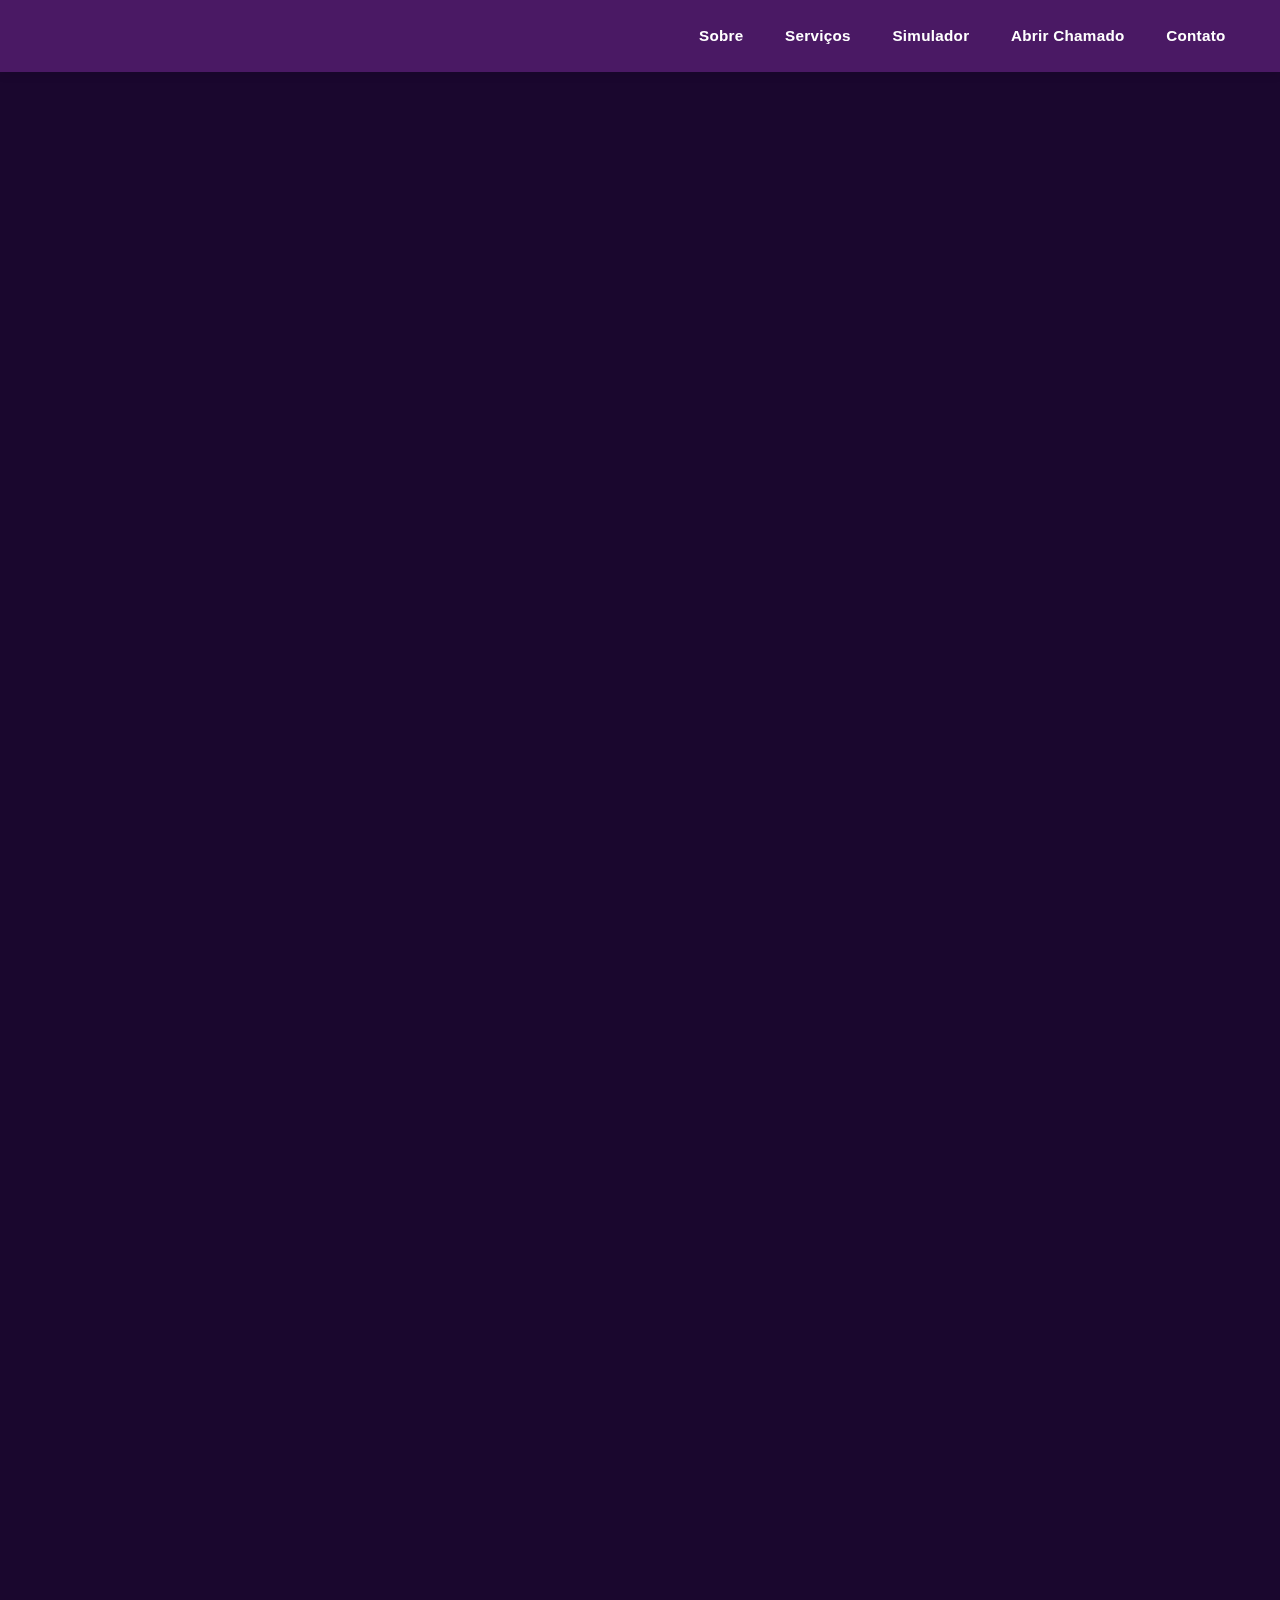
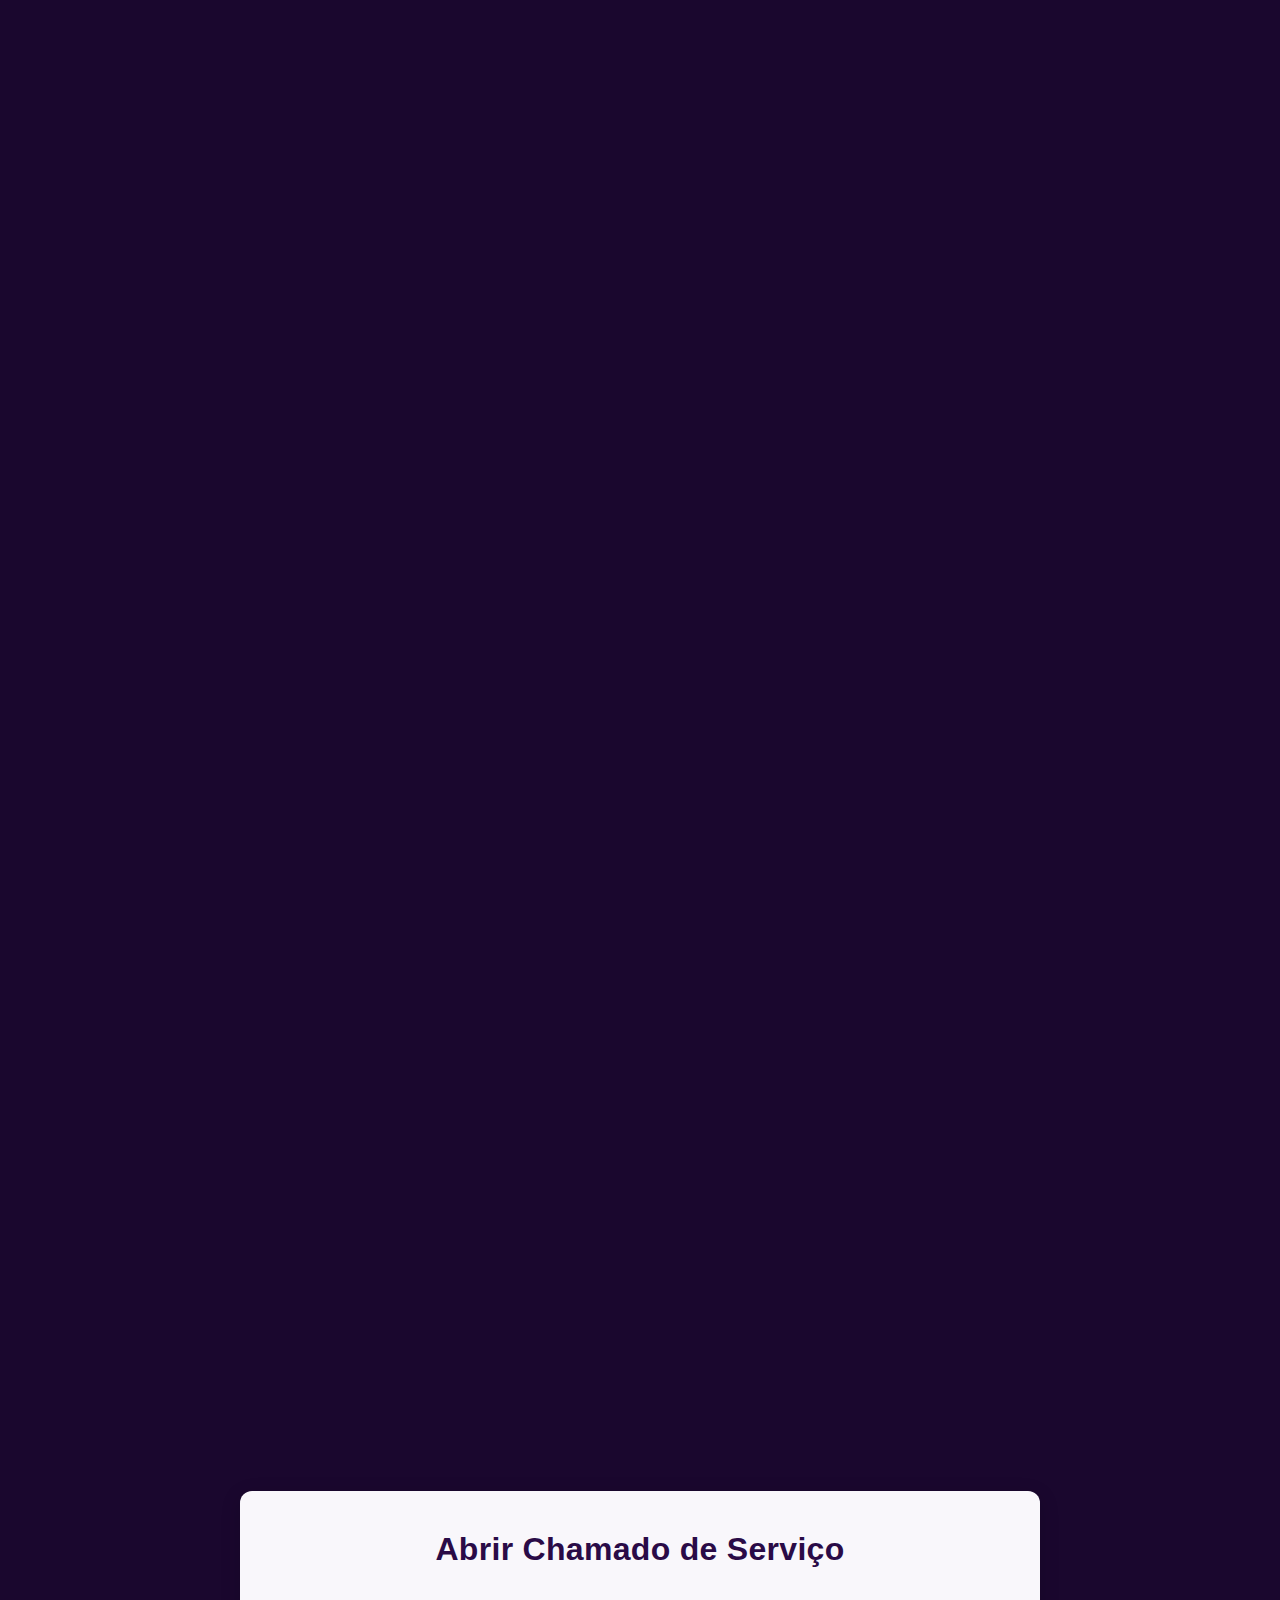
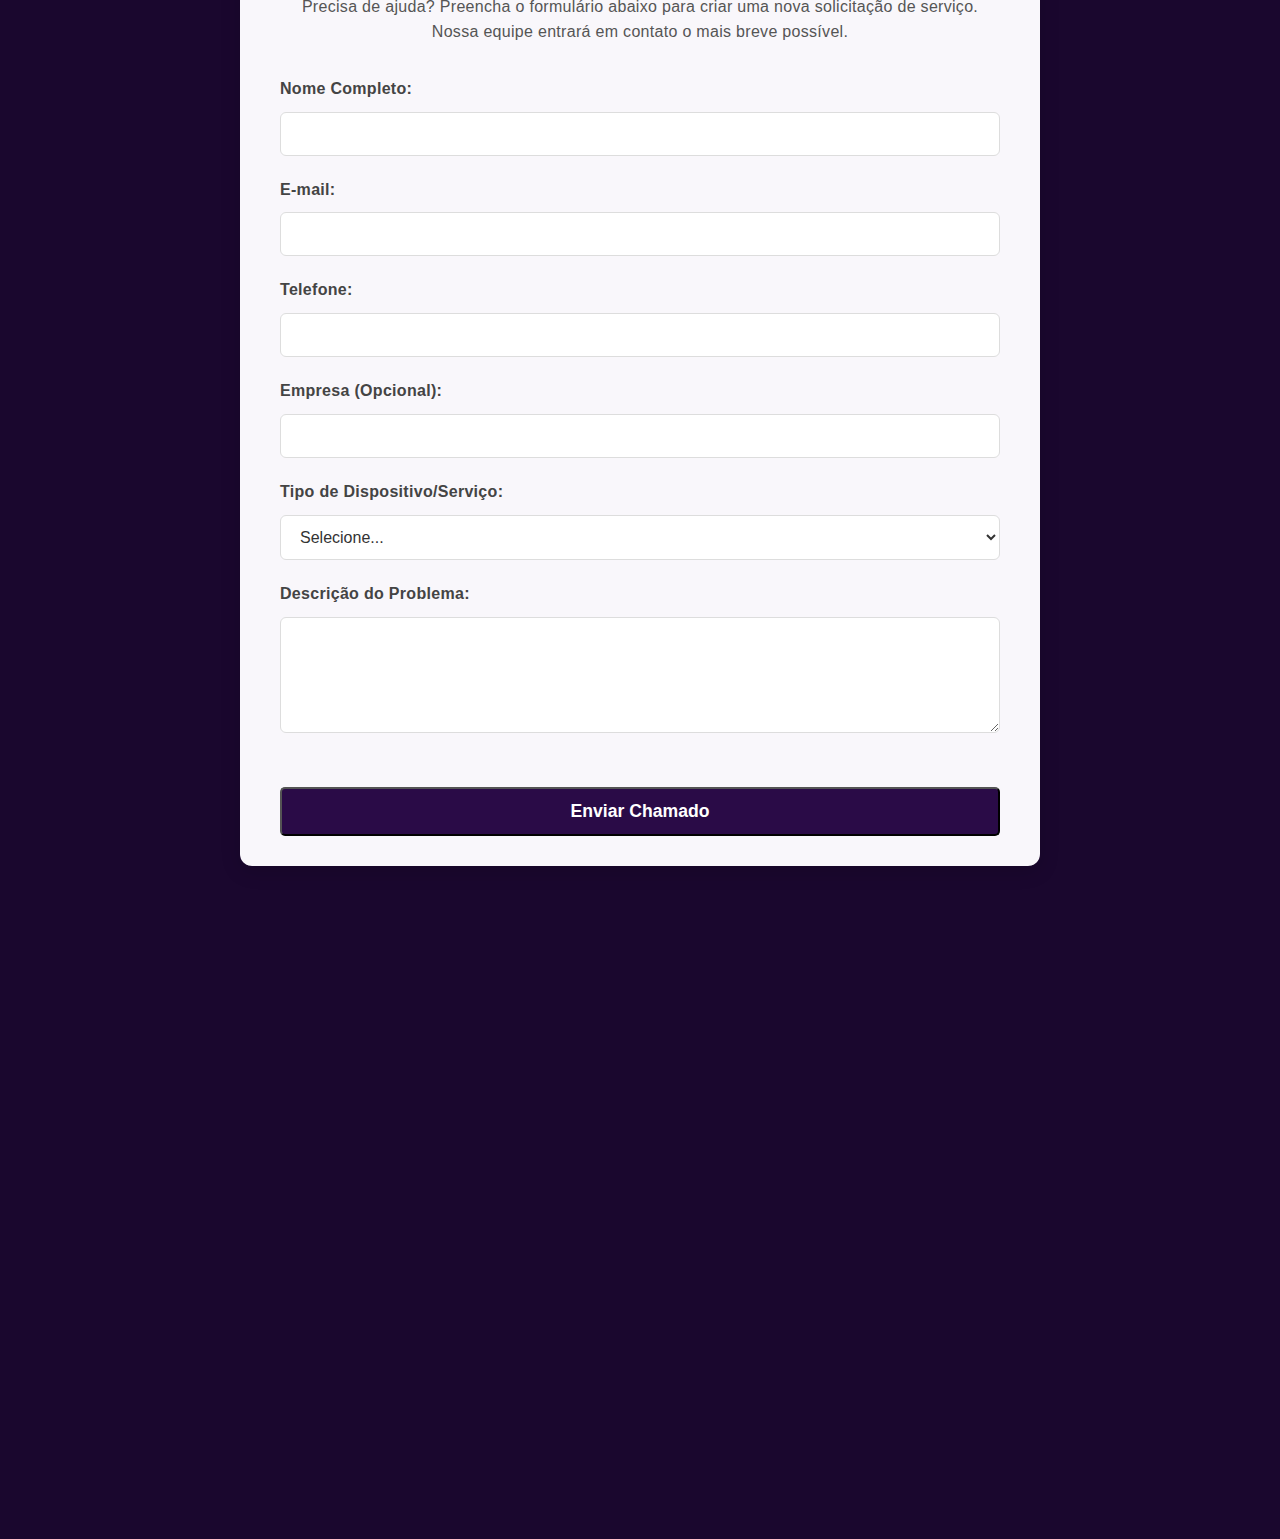
<file: index.html>
<!DOCTYPE html>
<html lang="pt-br">
<head>
  <meta charset="UTF-8">
  <meta name="viewport" content="width=device-width, initial-scale=1.0">
  <title>Support Pro</title>
  <link rel="stylesheet" href="style.css">
  <link href="https://fonts.googleapis.com/css2?family=Inter:wght@400;600;700&display=swap" rel="stylesheet">
  <link rel="icon" type="image/png" href="logo principal fundo branco.png">
  <link rel="stylesheet" href="https://cdnjs.cloudflare.com/ajax/libs/font-awesome/6.5.0/css/all.min.css">
  <script src="https://www.google.com/recaptcha/api.js" async defer></script>
</head>
<body>
<!--cabeçalho-->
<header class="navbar">
  <div class="navbar-content">
    <div class="navbar-placeholder-logo">
      <!-- Espaço reservado ou pode ser removido se a navbar precisar de reajuste de alinhamento sem logo -->
    </div>
    <button class="navbar-toggler" aria-label="Toggle navigation">
      <i class="fas fa-bars"></i>
    </button>
    <nav class="nav-menu-container">
      <ul class="nav-menu" id="navMenu">
        <li><a href="#sobre">Sobre</a></li>
        <li><a href="#servicos">Serviços</a></li>
        <li><a href="#simulador">Simulador</a></li>
        <li><a href="#abrir-chamado">Abrir Chamado</a></li>
        <li><a href="#contato">Contato</a></li>
      </ul>
    </nav>
  </div>
</header>

<!--poscabeçalho-->
<section class="hero js-scroll-trigger">
  <div class="hero-content">
    <div class="hero-main-logo-container js-hero-child-animate">
      <img src="logo principal fundo transparente.png" alt="Support Pro Logo Principal" class="hero-main-logo-img">
      <div class="hero-main-logo-text">
        <span class="hero-main-logo-support">Support</span><span class="hero-main-logo-pro">Pro</span>
      </div>
    </div>
    <div class="hero-text">
      <h1 class="js-hero-child-animate">
        Soluções de TI para o seu <span class="highlight">sucesso</span>
      </h1>
      <p class="js-hero-child-animate">
        Oferecemos serviços completos de tecnologia da informação para empresas de todos os tamanhos, com foco em segurança, eficiência e inovação.
      </p>
      <div class="hero-buttons js-hero-child-animate">
        <a href="#contato" class="btn btn-outline">Fale Conosco</a>
        <a href="#servicos" class="btn btn-filled">Nossos Serviços</a>
      </div>
    </div>
    <div class="hero-image">
      <img src="computador.png" alt="Ilustração de computador representando serviços de TI" class="js-hero-child-animate">
    </div>
  </div>
</section>


<!--serviços-->
  <section id="servicos" class="js-scroll-trigger">
  <div class="container-servicos">
    <!-- Proteção Antivírus e EDR -->
    <div class="card-servico">
      <div class="icone"><i class="fa-solid fa-shield-halved"></i></div>
      <h3>Proteção Antivírus e EDR</h3>
      <p>Proteção completa para seus dispositivos com soluções de antivírus e EDR (Endpoint Detection and Response).</p>
      <span class="destaque">A partir de R$ 49,90 por dispositivo</span>
    </div>

    <!-- Gestão de Servidores -->
    <div class="card-servico">
      <div class="icone"><i class="fa-solid fa-server"></i></div>
      <h3>Gestão de Servidores</h3>
      <p>Monitoramento, manutenção e otimização de servidores para garantir o máximo desempenho.</p>
      <span class="destaque">Infraestrutura sempre disponível</span>
    </div>

    <!-- Suporte TI 24/7 -->
    <div class="card-servico">
      <div class="icone"><i class="fa-solid fa-headset"></i></div>
      <h3>Suporte TI 24/7</h3>
      <p>Suporte técnico disponível 24 horas por dia, 7 dias por semana, para resolver qualquer problema de TI.</p>
      <span class="destaque">Atendimento rápido e eficiente</span>
    </div>

    <!-- Redes e Conectividade -->
    <div class="card-servico">
      <div class="icone"><i class="fa-solid fa-network-wired"></i></div>
      <h3>Redes e Conectividade</h3>
      <p>Implementação e manutenção de redes corporativas seguras e de alto desempenho.</p>
      <span class="destaque">Conexão estável e segura</span>
    </div>

    <!-- Manutenção de Nobreak -->
    <div class="card-servico">
      <div class="icone"><i class="fa-solid fa-plug-circle-bolt"></i></div>
      <h3>Manutenção de Nobreak</h3>
      <p>Serviços especializados de manutenção preventiva e corretiva para sistemas de nobreak.</p>
      <span class="destaque">Garantia de energia ininterrupta</span>
    </div>

    <!-- Backup e Recuperação (ProBackup) -->
    <div class="card-servico">
      <div class="icone"><i class="fa-solid fa-cloud-arrow-up"></i></div>
      <h3>Backup e Recuperação <span class="badge">ProBackup</span></h3>
      <p>Nossa solução proprietária de backup automatizado e recuperação de desastres para seus dados críticos, com armazenamento seguro em nuvem.</p>
      <span class="destaque">Seus dados sempre protegidos</span>
    </div>

    <!-- Firewall Gerenciado -->
    <div class="card-servico">
      <div class="icone"><i class="fa-solid fa-fire-flame-curved"></i></div>
      <h3>Firewall Gerenciado</h3>
      <p>Proteção avançada de rede com firewall de última geração, monitorado e gerenciado 24/7 por nossa equipe.</p>
      <span class="destaque">Segurança perimetral completa</span>
    </div>

    <!-- Inventário em Tempo Real -->
    <div class="card-servico">
      <div class="icone"><i class="fa-solid fa-clipboard-list"></i></div>
      <h3>Inventário em Tempo Real</h3>
      <p>Acesso a um portal exclusivo com inventário completo e atualizado de todos os seus ativos de TI em tempo real.</p>
      <span class="destaque">Controle total dos seus recursos</span>
    </div>

    <!-- Filtro DNS (ProDNS) -->
    <div class="card-servico">
      <div class="icone"><i class="fa-solid fa-filter-circle-dollar"></i></div>
      <h3>Filtro DNS <span class="badge">ProDNS</span></h3>
      <p>Nossa solução proprietária de filtragem DNS que bloqueia ameaças na internet antes que cheguem à sua rede, protegendo contra malware, phishing e conteúdo inadequado.</p>
      <span class="destaque">Navegação segura e produtiva</span>
    </div>

  </div>
</section>



  <section class="simulador js-scroll-trigger" id="simulador">
  <h2>Simulador de Preços</h2>
  <p>Calcule o valor do nosso serviço com base na quantidade de dispositivos da sua empresa.</p>

  <form id="form-simulador">
    <label for="tipo-dispositivo">Tipo de Dispositivo:</label>
    <select id="tipo-dispositivo">
      <option>Todos (Notebooks, Desktops e Servidores)</option>
      <option>Notebook</option>
      <option>Desktop</option>
      <option>Servidor</option>
    </select>
    <label for="quantidade">Quantidade de Dispositivos:</label>
    <input type="number" id="quantidade" min="1" value="1">

    <label for="tipo-protecao">Tipo de Proteção:</label>
    <select id="tipo-protecao">
      <option>Proteção Básica (Antivírus)</option>
      <option>Proteção Intermediária (Antivírus + EDR)</option>
      <option>Proteção Completa (Antivírus + EDR + ProDNS)</option>
    </select>

    <button type="button" onclick="calcularPreco()">Calcular Preço</button>
  </form>

  <div id="resultado-simulacao" class="resultado">
    <!-- Resultado aparecerá aqui -->
  </div>
</section> 

<section id="abrir-chamado" class="js-scroll-trigger">
  <div class="container-chamado">
    <h2>Abrir Chamado de Serviço</h2>
    <p>
      Precisa de ajuda? Preencha o formulário abaixo para criar uma nova solicitação de serviço.
      Nossa equipe entrará em contato o mais breve possível.
    </p>
    <form id="form-chamado" action="/api/criar-chamado" method="POST" onsubmit="return validarFormularioChamado()">
      <div class="form-group">
        <label for="chamado-nome">Nome Completo:</label>
        <input type="text" id="chamado-nome" name="nome" required>
      </div>
      <div class="form-group">
        <label for="chamado-email">E-mail:</label>
        <input type="email" id="chamado-email" name="email" required>
      </div>
      <div class="form-group">
        <label for="chamado-telefone">Telefone:</label>
        <input type="tel" id="chamado-telefone" name="telefone" required>
      </div>
      <div class="form-group">
        <label for="chamado-empresa">Empresa (Opcional):</label>
        <input type="text" id="chamado-empresa" name="empresa">
      </div>
      <div class="form-group">
        <label for="chamado-tipo-dispositivo">Tipo de Dispositivo/Serviço:</label>
        <select id="chamado-tipo-dispositivo" name="tipo_dispositivo" required>
          <option value="">Selecione...</option>
          <option value="Notebook">Notebook</option>
          <option value="Desktop">Desktop</option>
          <option value="Servidor">Servidor</option>
          <option value="Rede">Redes e Conectividade</option>
          <option value="Seguranca">Segurança (Antivírus, Firewall, etc.)</option>
          <option value="Outro">Outro</option>
        </select>
      </div>
      <div class="form-group">
        <label for="chamado-descricao">Descrição do Problema:</label>
        <textarea id="chamado-descricao" name="descricao" rows="5" required></textarea>
      </div>
      <div class="g-recaptcha" data-sitekey="6LfLil4rAAAAAAhfLjEHoFUsLwiFqtAM968dcwuG"></div>
      <button type="submit" class="btn btn-filled">Enviar Chamado</button>
    </form>
  </div>
</section>

<section id="contato" class="contato-section js-scroll-trigger">
    <h2>Entre em Contato</h2>
    <p>Escolha sua forma preferida de falar com a gente. Estamos ansiosos para ajudar!</p>
    
    <div class="contato-opcoes-container">
        <a href="https://wa.me/5592981280033" target="_blank" class="contato-opcao whatsapp">
            <i class="fab fa-whatsapp"></i>
            <span>Converse pelo WhatsApp</span>
            <small>(92) 98128-0033</small>
        </a>
        <a href="https://www.instagram.com/supportprotecnologia?utm_source=ig_web_button_share_sheet&igsh=ZDNlZDc0MzIxNw==" target="_blank" class="contato-opcao instagram">
            <i class="fab fa-instagram"></i>
            <span>Siga-nos no Instagram</span>
            <small>@supportprotecnologia</small>
          </a>
    </div>
  </section>  

  <footer class="js-scroll-trigger">
    <p>&copy; 2025 Support Pro. Todos os direitos reservados.</p>
  </footer>

  <script>
    // Seu script calcularPreco existente
    function calcularPreco() {
      const tipoProtecao = document.getElementById("tipo-protecao").value;
      const quantidade = parseInt(document.getElementById("quantidade").value) || 1;
      let precoPorDispositivo = 0;

      if (tipoProtecao.includes("Básica")) {
        precoPorDispositivo = 39.90;
      } else if (tipoProtecao.includes("Intermediária")) {
        precoPorDispositivo = 59.90;
      } else { // Completa
        precoPorDispositivo = 89.90;
      }

      const total = (precoPorDispositivo * quantidade).toFixed(2);
      document.getElementById("resultado-simulacao").innerHTML = `
        <h3>Resultado da Simulação</h3>
        <p><strong>Dispositivos:</strong> ${quantidade}</p>
        <p><strong>Tipo de Proteção:</strong> ${tipoProtecao}</p>
        <p><strong>Valor por dispositivo:</strong> R$ ${precoPorDispositivo.toFixed(2)}</p>
        <p><strong>Total:</strong> R$ ${total}</p>
      `;
    }
  </script>
  <script>
    // Script de validação para o formulário de contato (se houver um)
    function validarFormularioContatoGeral() { // Renomeado para evitar conflito, caso você adicione um formulário de contato geral
      const nome = document.getElementById("nome").value.trim();
      const email = document.getElementById("email").value.trim();
      const mensagem = document.getElementById("mensagem").value.trim();

      // Se este formulário também precisar de reCAPTCHA, adicione a validação aqui.
      if (!nome || nome.length < 3) {
        alert("Digite seu nome corretamente.");
        return false;
      }

      if (!email || !email.includes("@")) {
        alert("Digite um e-mail válido.");
        return false;
      }

      if (!mensagem || mensagem.length < 10) {
        alert("Por favor, escreva uma mensagem com mais detalhes.");
        return false;
      }

      return true;
    }

    // Script de validação para o formulário de abertura de chamado
    function validarFormularioChamado() {
      const nome = document.getElementById("chamado-nome").value.trim();
      const email = document.getElementById("chamado-email").value.trim();
      const telefone = document.getElementById("chamado-telefone").value.trim();
      const tipoDispositivo = document.getElementById("chamado-tipo-dispositivo").value;
      const descricao = document.getElementById("chamado-descricao").value.trim();
      const captcha = grecaptcha.getResponse();

      if (!nome || nome.length < 3) {
        alert("Por favor, digite seu nome completo.");
        return false;
      }

      if (!email || !email.includes("@")) {
        alert("Por favor, digite um e-mail válido.");
        return false;
      }

      if (!telefone || telefone.length < 8) { // Validação simples de telefone
        alert("Por favor, digite um telefone válido.");
        return false;
      }

      if (!tipoDispositivo) {
        alert("Por favor, selecione o tipo de dispositivo ou serviço.");
        return false;
      }

      if (!descricao || descricao.length < 10) {
        alert("Por favor, descreva o problema com mais detalhes (mínimo 10 caracteres).");
        return false;
      }

      if (captcha.length === 0) {
        alert("Por favor, confirme que você não é um robô (reCAPTCHA).");
        return false;
      }

      return true;
    }
  </script>
  <!-- Inclusão do script de animação -->
  <script src="script.js"></script>
</body>
</html>
</file>
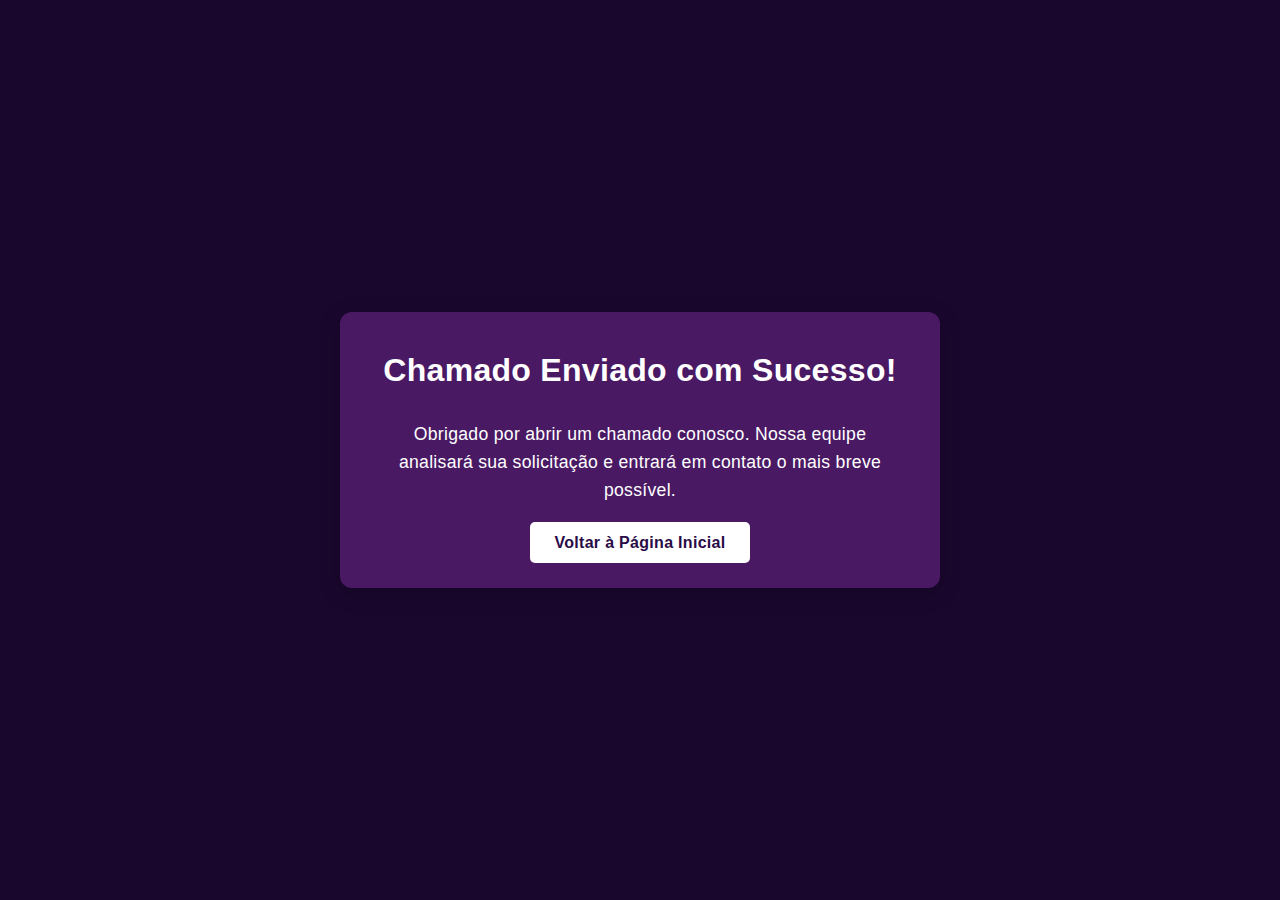
<file: obrigado.html>
<!-- obrigado.html -->
<!DOCTYPE html>
<html lang="pt-br">
<head>
  <meta charset="UTF-8">
  <meta name="viewport" content="width=device-width, initial-scale=1.0">
  <title>Chamado Enviado!</title>
  <link rel="stylesheet" href="style.css"> <!-- Link para seu CSS principal -->
  <style>
    /* Estilos específicos para a página de obrigado, podem ser movidos para style.css */
    body {
      font-family: 'Segoe UI', sans-serif; /* Mantém a consistência da fonte */
      text-align: center;
      padding: 50px;
      background-color: var(--cor-fundo-geral-escuro, #1A072E); /* Cor de fundo do seu site */
      color: var(--cor-texto-sobre-fundo-escuro, #ffffff); /* Cor de texto do seu site */
      display: flex;
      flex-direction: column;
      align-items: center;
      justify-content: center;
      min-height: 100vh;
      margin: 0;
    }
    .container-obrigado {
      background-color: var(--cor-fundo-conteudo-claro, #4A1964); /* Cor de fundo para o container */
      padding: 30px 40px;
      border-radius: 12px;
      box-shadow: 0 5px 20px rgba(0,0,0,0.25);
      max-width: 600px;
      width: 90%;
    }
    h1 {
      color: var(--cor-acento-suave, #E0B0FF); /* Cor de destaque */
      margin-bottom: 20px;
      font-size: 2em;
    }
    p {
      font-size: 1.1em;
      line-height: 1.6;
      margin-bottom: 25px;
    }
    /* Reutiliza a classe .btn e .btn-filled do seu style.css para o botão */
  </style>
</head>
<body>
  <div class="container-obrigado">
    <h1>Chamado Enviado com Sucesso!</h1>
    <p>Obrigado por abrir um chamado conosco. Nossa equipe analisará sua solicitação e entrará em contato o mais breve possível.</p>
    <a href="index.html" class="btn btn-filled">Voltar à Página Inicial</a>
  </div>
</body>
</html>
</file>
<file: style.css>
:root {
  /* Nova Paleta de Cores */
  --cor-fundo-principal-escuro: #2A0B47; /* Roxo bem escuro e profundo */
  --cor-fundo-secundario-escuro: #4A1964; /* Roxo/magenta escuro para navbar, etc. */
  --cor-acento-vibrante: #928e92; /* Magenta vibrante para CTAs e ícones */
  --cor-acento-suave: #ffffff; /* Branco para destaques e hovers */

  --cor-texto-sobre-fundo-escuro: #ffffff; /* Off-white para texto em fundos escuros */
  /* --cor-texto-sobre-fundo-claro: #ffffff; /* COMENTÁRIO: Esta variável era #ffffff (branco) e usada de forma idêntica a --cor-texto-sobre-fundo-escuro. Consolidada para clareza. */

  --cor-fundo-conteudo-claro: #4A1964; /* Usado para cards e simulador, fundo escuro */
  --cor-fundo-conteudo-sutil: #F9F7FB; /* Cinza muito claro para seções claras como "Abrir Chamado" */

  --cor-fundo-geral-escuro: #1A072E; /* Roxo bem escuro para o fundo do body */
  --cor-fundo-secao-intermediaria-escura: #240F3D; /* Roxo escuro para fundos de seção */

  --cor-fundo-footer: #333333; /* Cinza escuro para o footer */
  --cor-texto-titulo-secao-clara: var(--cor-fundo-principal-escuro); /* Roxo escuro para títulos em seções claras, derivado do fundo principal */
  --cor-logo-support-roxo: #c561ff; /* Roxo mais claro e vibrante para "Support" no logo da navbar */
  --cor-badge-fundo: var(--cor-fundo-secundario-escuro);
  --cor-badge-texto: var(--cor-texto-sobre-fundo-escuro);
}

* {
  margin: 0;
  padding: 0;
  box-sizing: border-box;
}


/* Novo container para as opções de contato (WhatsApp e Instagram) */
.contato-opcoes-container {
  display: flex;
  justify-content: center;
  align-items: stretch; /* Faz com que os itens tenham a mesma altura se o conteúdo variar */
  gap: 30px; /* Espaço entre os botões */
  flex-wrap: wrap; /* Permite quebrar linha em telas menores */
  margin-top: 30px;
  max-width: 800px; /* Limita a largura máxima do container */
  margin-left: auto;
  margin-right: auto;
}

.contato-opcao {
  flex: 1; /* Ocupa espaço disponível igualmente */
  min-width: 280px; /* Largura mínima antes de quebrar */
  padding: 25px 20px;
  border-radius: 12px;
  text-decoration: none;
  /* A cor do texto será definida pelas classes específicas .whatsapp e .instagram */
  display: flex;
  flex-direction: column;
  align-items: center;
  justify-content: center;
  text-align: center;
  transition: transform 0.3s ease, box-shadow 0.3s ease;
  box-shadow: 0 4px 15px rgba(0,0,0,0.2);
  position: relative;
  overflow: hidden; /* Para efeitos de fundo no hover, se desejado */
}

.contato-opcao:hover {
  transform: translateY(-8px) scale(1.03);
  /* A sombra específica do hover será definida por .whatsapp:hover e .instagram:hover */
}

.contato-opcao i {
  font-size: 3rem; /* Ícone maior */
  margin-bottom: 15px;
}

.contato-opcao span {
  font-size: 1.3em;
  font-weight: 600;
  margin-bottom: 5px;
}

.contato-opcao small {
  font-size: 0.9em;
  opacity: 0.8;
}

/* Cores específicas para cada botão */
.contato-opcao.whatsapp {
  background-color: #25D366; /* Verde do WhatsApp */
  color: #fff; /* Texto branco para contraste */
}
.contato-opcao.whatsapp:hover {
   box-shadow: 0 8px 25px rgba(37, 211, 102, 0.5);
}

.contato-opcao.instagram {
  background: linear-gradient(45deg, #f09433 0%,#e6683c 25%,#dc2743 50%,#cc2366 75%,#bc1888 100%); /* Gradiente do Instagram */
  color: #fff; /* Texto branco para contraste */
}
.contato-opcao.instagram:hover {
  box-shadow: 0 8px 25px rgba(220, 39, 67, 0.5); /* Sombra com tom do Instagram */
}

html, body {
  /* overflow-x: hidden;  Movido para o body apenas para evitar conflitos com sticky navbar */
  max-width: 100vw;
  scroll-behavior: smooth; /* Rolagem suave para links internos */
}

img {
  max-width: 100%;
  height: auto;
  display: block;
}

body {
  font-family: 'Segoe UI', sans-serif;
  background-color: var(--cor-fundo-geral-escuro);
  color: var(--cor-texto-sobre-fundo-escuro);
  line-height: 1.8;
  letter-spacing: 0.3px;
  overflow-x: hidden; /* Garante que não haja scroll horizontal */
}

/* Removido .logo e nav ul genéricos, pois a navbar tem estilos específicos */

nav a { /* Estilo base para links de navegação, se usado fora do .nav-menu */
  color: var(--cor-texto-sobre-fundo-escuro);
  text-decoration: none;
  font-weight: bold;
  transition: color 0.3s ease;
}

nav a:hover, .nav-menu li a:hover, .nav-menu li a:focus {
  color: var(--cor-acento-suave); /* Cor de hover padrão */
}

/* Seção Hero com layout elegante e responsivo */
.hero {
  background: linear-gradient(90deg, var(--cor-fundo-principal-escuro), var(--cor-fundo-secundario-escuro));
  color: var(--cor-texto-sobre-fundo-escuro);
  padding: 100px 2rem;
  width: 100%;
  max-width: none;
  margin-left: 0;
  margin-right: 0;
  position: relative;
  overflow: hidden;
}

.hero-content {
  display: flex;
  flex-wrap: wrap;
  align-items: center;
  justify-content: space-between;
  max-width: 1200px;
  margin: 0 auto;
  position: relative;
  z-index: 2;
}

/* Novo container do logo na seção Hero */
.hero-main-logo-container {
  width: 100%; /* Ocupa toda a largura para centralizar o conteúdo */
  display: flex;
  flex-direction: column;
  align-items: center;
  margin-bottom: 1rem; /* Espaço abaixo do logo, antes do título h1 */
  /* A animação de entrada é controlada por .js-hero-child-animate e .animate-now */
}

.hero-main-logo-img {
  max-width: 200px; /* Aumentando mais o tamanho da imagem do logo na Hero */
  margin-bottom: 10px;
  /* Efeito de brilho futurista */
  filter: drop-shadow(0 0 8px rgba(255, 255, 255, 0.4)) drop-shadow(0 0 18px var(--cor-logo-support-roxo, #c561ff));
  animation: subtlePulse 2.5s infinite ease-in-out; /* Animação um pouco mais rápida */
}

.hero-main-logo-text {
  font-family: 'Inter', sans-serif;
  font-size: 2.8rem; /* Aumentando mais o tamanho do texto do logo na Hero */
  font-weight: 800;
  line-height: 1;
  text-align: center;
  /* Efeito de brilho no texto */
  text-shadow: 0 0 4px rgba(255, 255, 255, 0.2), 0 0 8px rgba(197, 97, 255, 0.4); /* Brilho do texto um pouco mais sutil */
}
.hero-main-logo-support {
  color: var(--cor-logo-support-roxo);
}
.hero-main-logo-pro {
  color: var(--cor-texto-sobre-fundo-escuro);
}

.hero-text {
  flex: 1;
  min-width: 300px;
  flex-basis: 55%;
}

.hero-text h1 {
  font-size: 3rem;
  font-weight: 800;
  line-height: 1.2;
  margin-bottom: 20px;
  font-family: 'Segoe UI', sans-serif;
}

.hero-text .highlight {
  color: var(--cor-acento-suave);
  font-weight: 800;
}

.hero-text p {
  font-size: 1.1rem;
  margin-bottom: 30px;
  color: var(--cor-texto-sobre-fundo-escuro);
  font-family: 'Open Sans', sans-serif;
}

.hero-buttons {
  display: flex;
  gap: 15px;
  flex-wrap: wrap;
}

.btn {
  text-decoration: none;
  padding: 12px 24px;
  border-radius: 5px;
  font-weight: bold;
  transition: background 0.3s ease, color 0.3s ease, transform 0.2s ease, box-shadow 0.3s ease;
}

.btn:hover {
    transform: translateY(-2px);
    box-shadow: 0 4px 8px rgba(0,0,0,0.15);
}

.btn-outline {
  border: 2px solid var(--cor-acento-suave);
  color: var(--cor-acento-suave);
}

.btn-outline:hover {
  background-color: var(--cor-acento-suave);
  color: var(--cor-fundo-principal-escuro);
}

.btn-filled {
  background-color: var(--cor-acento-suave);
  color: var(--cor-fundo-principal-escuro);
}

.btn-filled:hover {
  background-color: var(--cor-acento-vibrante);
}

.hero-image {
  flex: 1;
  text-align: center;
  min-width: 300px;
  flex-basis: 40%;
}

.hero-image img {
  max-width: 550px;
  width: 100%;
  height: auto;
}

.hero::after {
  content: '';
  position: absolute;
  bottom: 0;
  left: 0;
  width: 100%;
  height: 100px;
  background-color: var(--cor-fundo-secao-intermediaria-escura);
  clip-path: polygon(0 100%, 100% 0, 100% 100%);
  z-index: 1;
}

/* SECTION */
section {
  padding: 3rem 1.5rem;
  position: relative;
  overflow: hidden;
}

section h2 {
  color: var(--cor-texto-sobre-fundo-escuro);
  font-size: 2rem;
  margin-bottom: 1rem;
  text-align: center;
}

@media (max-width: 768px) {
  section {
    padding: 2.5rem 1rem; /* Ajuste de padding para seções em telas menores */
  }
  .hero-text h1 {
    font-size: 2.2rem; /* Reduz o tamanho do título principal em mobile */
  }
  .hero-text p {
    font-size: 1rem; /* Reduz o tamanho do parágrafo em mobile */
  }
  section h2 {
    font-size: 1.8rem; /* Reduz o tamanho dos títulos de seção em mobile */
  }
}

/* Container geral dos serviços */
#servicos {
  padding: 60px 20px;
  background-color: var(--cor-fundo-secao-intermediaria-escura);
  text-align: center;
  width: 100%;
  max-width: none;
  margin-left: 0;
  margin-right: 0;
  margin-top: -1px;
  padding-top: 120px;
}

.container-servicos {
  display: grid;
  grid-template-columns: repeat(auto-fit, minmax(280px, 1fr));
  gap: 30px;
  max-width: 1200px;
  margin: 0 auto;
  position: relative;
  z-index: 2;
}

.card-servico {
  background: var(--cor-fundo-conteudo-claro);
  border-radius: 12px;
  padding: 30px 20px;
  box-shadow: 0 4px 12px rgba(0, 0, 0, 0.07);
  transition: transform 0.3s ease, box-shadow 0.3s ease, opacity 0.3s ease;
  text-align: left;
  z-index: 1;
  position: relative;
  opacity: 0; /* Para animação de entrada */
  transform: translateY(20px); /* Para animação de entrada */
  animation: fadeInUp 0.6s ease-out forwards; /* Aplica a animação */
}

.card-servico::before {
  content: "";
  position: absolute;
  top: -1px; left: -1px; right: -1px; bottom: -1px;
  border: 4px solid transparent;
  border-radius: inherit;
  pointer-events: none;
}

.container-servicos:hover .card-servico:not(:hover) {
  transform: scale(0.95);
  opacity: 0.6;
  box-shadow: 0 2px 6px rgba(0, 0, 0, 0.04);
}

.card-servico:hover {
  transform: translateY(-12px) scale(1.08);
  box-shadow: 0 10px 30px rgba(0, 0, 0, 0.2);
  opacity: 1;
  z-index: 10;
}

.card-servico:hover::before {
  animation: drawBorder 0.6s linear forwards;
}

@keyframes drawBorder {
  0% { border-color: transparent; }
  25% { border-top-color: var(--cor-acento-vibrante); border-right-color: transparent; border-bottom-color: transparent; border-left-color: transparent; }
  50% { border-top-color: var(--cor-acento-vibrante); border-right-color: var(--cor-acento-vibrante); border-bottom-color: transparent; border-left-color: transparent; }
  75% { border-top-color: var(--cor-acento-vibrante); border-right-color: var(--cor-acento-vibrante); border-bottom-color: var(--cor-acento-vibrante); border-left-color: transparent; }
  100% { border-color: var(--cor-acento-vibrante); }
}

#servicos::after {
  content: '';
  position: absolute;
  bottom: 0;
  left: 0;
  width: 100%;
  height: 100px;
  background-color: var(--cor-fundo-geral-escuro);
  clip-path: polygon(0 0, 100% 100%, 0 100%);
  z-index: 1;
}

.card-servico .icone {
  font-size: 30px;
  color: var(--cor-acento-vibrante);
  margin-bottom: 20px;
}
.card-servico .icone i {
  transition: transform 0.3s ease, color 0.3s ease;
}
.card-servico:hover .icone i {
  transform: scale(1.2) rotate(10deg);
  color: var(--cor-acento-suave);
}

.card-servico h3 {
  font-size: 1.2rem;
  color: var(--cor-texto-sobre-fundo-escuro);
  margin-bottom: 10px;
}

.card-servico p {
  font-size: 0.95rem;
  color: var(--cor-texto-sobre-fundo-escuro);
  margin-bottom: 15px;
}

.card-servico .destaque {
  color: var(--cor-acento-vibrante);
  font-weight: 600;
  font-size: 0.9rem;
}

.badge {
  background-color: var(--cor-badge-fundo);
  color: var(--cor-badge-texto);
  font-size: 0.65rem;
  padding: 3px 7px;
  border-radius: 5px;
  margin-left: 6px;
  font-weight: bold;
  vertical-align: middle;
}

@media (max-width: 480px) {
  .card-servico {
    padding: 25px 15px;
  }
  .container-servicos {
    gap: 20px; /* Reduz o gap entre cards em telas muito pequenas */
  }
}

/* SIMULADOR */
.simulador {
  max-width: 600px;
  margin: 0 auto;
  padding: 2.5rem;
  background: var(--cor-fundo-conteudo-claro); /* Fundo escuro para o simulador */
  border-radius: 10px;
  box-shadow: 0 0 10px rgba(0, 0, 0, 0.1);
  text-align: left;
  margin-top: 100px;
  margin-bottom: 50px;
  position: relative;
  z-index: 2;
}

.simulador h2 {
  text-align: center;
  color: var(--cor-texto-sobre-fundo-escuro);
  margin-bottom: 1rem;
}

.simulador label {
  display: block;
  margin: 1rem 0 0.3rem;
  font-weight: 600;
  color: var(--cor-texto-sobre-fundo-escuro); /* Labels claros */
}

.simulador select,
.simulador input {
  width: 100%;
  padding: 0.6rem;
  font-size: 1rem;
  border: 1px solid #adadad; /* Manter borda clara para contraste no fundo escuro */
  border-radius: 5px;
  background-color: var(--cor-fundo-geral-escuro); /* Fundo dos inputs escuro */
  color: var(--cor-texto-sobre-fundo-escuro); /* Texto dos inputs claro */
}
.simulador select option { /* Estilo para as opções do select */
    background-color: var(--cor-fundo-secundario-escuro);
    color: var(--cor-texto-sobre-fundo-escuro);
}


.simulador button {
  margin-top: 1.5rem;
  width: 100%;
  padding: 0.8rem;
  background: var(--cor-acento-vibrante);
  color: var(--cor-texto-sobre-fundo-escuro);
  font-weight: bold;
  border: none;
  border-radius: 5px;
  cursor: pointer;
  transition: background-color 0.3s ease;
}

.simulador button:hover {
  background: var(--cor-fundo-principal-escuro); /* Hover mais escuro e roxo */
}

.resultado {
  margin-top: 2rem;
  padding-top: 1rem;
  border-top: 1px solid var(--cor-texto-sobre-fundo-escuro); /* Linha divisória clara */
  font-size: 1rem;
  color: var(--cor-texto-sobre-fundo-escuro); /* Texto do resultado claro */
}
.resultado h3 {
    color: var(--cor-acento-suave); /* Destaque para o título do resultado */
}

@media (max-width: 768px) {
  .simulador {
    padding: 2rem 1.5rem;
    margin-top: 60px;
  }
}

/* ANIMAÇÕES GERAIS */
.hero-text h1.js-hero-child-animate,
.hero-text p.js-hero-child-animate,
div.hero-buttons.js-hero-child-animate,
.hero-image img.js-hero-child-animate {
  opacity: 0;
  visibility: hidden;
}

.hero-text h1.js-hero-child-animate.animate-now { animation-delay: 0s; }
.hero-text p.js-hero-child-animate.animate-now { animation-delay: 0.2s; }
div.hero-buttons.js-hero-child-animate.animate-now { animation-delay: 0.4s; }
.hero-image img.js-hero-child-animate.animate-now { animation-delay: 0.3s; }

@keyframes fadeInSlideUp {
  0% {
    opacity: 0;
    transform: translateY(30px);
    visibility: visible;
  }
  100% {
    opacity: 1;
    transform: translateY(0);
    visibility: visible;
  }
}

/* Delays para animação escalonada dos cards de serviço */
#servicos .container-servicos .card-servico:nth-child(1) { animation-delay: 0.1s; }
#servicos .container-servicos .card-servico:nth-child(2) { animation-delay: 0.2s; }
#servicos .container-servicos .card-servico:nth-child(3) { animation-delay: 0.3s; }
#servicos .container-servicos .card-servico:nth-child(4) { animation-delay: 0.4s; }
#servicos .container-servicos .card-servico:nth-child(5) { animation-delay: 0.5s; }
#servicos .container-servicos .card-servico:nth-child(6) { animation-delay: 0.6s; }
#servicos .container-servicos .card-servico:nth-child(7) { animation-delay: 0.7s; }
#servicos .container-servicos .card-servico:nth-child(8) { animation-delay: 0.8s; }
#servicos .container-servicos .card-servico:nth-child(9) { animation-delay: 0.9s; }

@keyframes fadeInUp {
  to {
    opacity: 1;
    transform: translateY(0);
  }
}

/* Animação para seções principais ao rolar */
#servicos, /* A animação dos cards já é individual, esta é para a seção como um todo se necessário */
.simulador,
.contato-section,
footer,
.hero /* Adicionado para animar a seção hero como um todo ao entrar */
{
  opacity: 0;
  visibility: hidden;
}

.animate-now {
  animation: fadeInSlideUp 0.8s ease-out forwards;
}

@keyframes subtlePulse {
  0%, 100% {
    transform: scale(1);
    filter: drop-shadow(0 0 8px rgba(255, 255, 255, 0.4)) drop-shadow(0 0 18px var(--cor-logo-support-roxo, #c561ff));
  }
  50% {
    transform: scale(1.06); /* Aumentando um pouco a escala da pulsação */
    filter: drop-shadow(0 0 10px rgba(255, 255, 255, 0.55)) drop-shadow(0 0 22px var(--cor-logo-support-roxo, #c561ff)); /* Ajustando o brilho na pulsação */
  }
}

/* Acessibilidade: Reduzir movimento */
@media (prefers-reduced-motion: reduce) {
  .hero-text h1.js-hero-child-animate,
  .hero-text p.js-hero-child-animate,
  div.hero-buttons.js-hero-child-animate,
  .hero-image img.js-hero-child-animate,
  .card-servico,
  #servicos,
  .simulador,
  .contato-section,
  footer,
  .hero {
    animation: none !important;
    opacity: 1;
    transform: translateY(0);
    visibility: visible !important;
  }

  .btn:hover,
  .nav-menu li a:hover,
  .nav-menu li a:focus,
  /* .navbar-logo:hover,  Removido pois o logo não está mais na navbar */
  .hero-main-logo-img { /* Para parar completamente a animação de pulso */
    animation: none !important;
    transform: none !important;
  }
   .card-servico:hover .icone i {
    transform: none !important;
  }
}

/* FOOTER */
footer {
  text-align: center;
  background: var(--cor-fundo-footer);
  color: var(--cor-texto-sobre-fundo-escuro);
  padding: 1.5rem 1rem;
}

/* NAVBAR */
.navbar {
  background-color: var(--cor-fundo-secundario-escuro);
  padding: 0.8rem 2rem; /* Padding vertical um pouco menor */
  box-shadow: 0 2px 10px rgba(0, 0, 0, 0.1);
  position: sticky;
  top: 0;
  z-index: 1000;
}

.navbar-content {
  display: flex;
  justify-content: space-between;
  align-items: center;
  max-width: 1200px;
  margin: auto;
}

/* Placeholder para o logo na navbar para manter o alinhamento dos itens do menu, se necessário.
   Se o menu deve ir para a esquerda, este placeholder pode ser removido e o justify-content da navbar-content ajustado. */
.navbar-placeholder-logo {
  /* Se você quiser que o menu fique à esquerda, remova este placeholder
     e ajuste .navbar-content para justify-content: flex-end; ou space-between se houver outro item à esquerda.
     Por enquanto, deixaremos um espaço para manter o menu centralizado/à direita. */
  min-width: 150px; /* Ajuste esta largura baseada no tamanho anterior do logo + texto */
}

.nav-menu-container {
  /* Estilos para desktop são controlados por .nav-menu diretamente */
}

.nav-menu {
  list-style: none;
  display: flex;
  gap: 0.8rem; /* Aumentando um pouco o gap entre os itens do menu */
  margin: 0;
  padding: 0;
}

.nav-menu li a {
  color: var(--cor-texto-sobre-fundo-escuro);
  text-decoration: none;
  font-weight: 600;
  font-size: 0.95rem; /* Aumentando um pouco o tamanho da fonte dos links do menu */
  padding: 0.6rem 0.9rem; /* Padding para melhor área de clique */
  border-radius: 4px;
  transition: color 0.3s ease, transform 0.2s ease, background-color 0.3s ease;
  display: inline-block;
}

.nav-menu li a:hover,
.nav-menu li a:focus {
  color: var(--cor-fundo-principal-escuro); /* Texto mais escuro no hover para contraste */
  transform: translateY(-2px);
  background-color: var(--cor-acento-suave); /* Fundo branco no hover */
}

.navbar-toggler {
  display: none;
  background: none;
  border: none;
  color: var(--cor-texto-sobre-fundo-escuro);
  font-size: 1.8rem;
  cursor: pointer;
  padding: 0.5rem;
}

/* Media Query para responsividade da Navbar */
@media (max-width: 992px) {
  .navbar {
    padding: 0.8rem 1rem; /* Menor padding lateral na navbar em mobile */
  }
  .nav-menu-container {
    display: none;
    position: absolute;
    top: 100%; /* Posiciona abaixo da altura da navbar */
    left: 0;
    width: 100%;
    background-color: var(--cor-fundo-secundario-escuro);
    box-shadow: 0 4px 8px rgba(0,0,0,0.2);
    z-index: 999;
    border-top: 1px solid rgba(255,255,255,0.1); /* Linha sutil de separação */
  }

  .nav-menu-container.active {
    display: block;
  }

  .nav-menu {
    flex-direction: column;
    align-items: stretch; /* Itens ocupam toda a largura */
    gap: 0;
    padding: 0.5rem 0; /* Padding vertical no menu mobile */
  }

  .nav-menu li {
    width: 100%;
    text-align: left; /* Alinha texto à esquerda */
  }

  .nav-menu li a {
    display: block;
    padding: 0.9rem 1.5rem; /* Padding maior para toque */
    border-bottom: 1px solid rgba(255,255,255,0.08);
    font-size: 1rem; /* Fonte um pouco maior no mobile para links */
  }
  .nav-menu li:last-child a {
    border-bottom: none;
  }
  .nav-menu li a:hover,
  .nav-menu li a:focus {
    background-color: var(--cor-fundo-principal-escuro); /* Fundo roxo mais escuro no hover/focus mobile */
    color: var(--cor-acento-suave); /* Texto branco */
    transform: none; /* Remove o translateY no mobile */
  }

  .navbar-toggler {
    display: block;
  }
  .navbar-placeholder-logo {
    min-width: 0; /* Em mobile, o placeholder não é tão crítico para o layout do menu hamburger */
    flex-grow: 1; /* Permite que o botão hamburger seja empurrado para a direita */
  }
}


/* CONTATO */
.contato-section {
  padding: 60px 20px;
  text-align: center;
  background: var(--cor-fundo-secao-intermediaria-escura);
  width: 100%;
  max-width: none;
  margin-left: 0;
  margin-right: 0;
  margin-top: -1px;
  padding-top: 120px;
}

.contato-section h2 {
  font-size: 2.2em;
  color: var(--cor-texto-sobre-fundo-escuro);
  margin-bottom: 10px;
}

.contato-section p {
  color: var(--cor-texto-sobre-fundo-escuro);
  margin-bottom: 40px;
}

.info-contato,
.form-contato { /* Estilos para um possível formulário de contato geral */
  background: var(--cor-fundo-conteudo-claro); /* Fundo escuro para os cards de contato */
  padding: 30px;
  border-radius: 12px;
  box-shadow: 0 2px 10px rgba(0,0,0,0.1);
  max-width: 400px;
  flex: 1;
  min-width: 300px;
  position: relative;
  z-index: 2;
}

.info-contato h3,
.form-contato h3 {
  color: var(--cor-texto-sobre-fundo-escuro);
  margin-bottom: 20px;
}

.info-contato ul {
  list-style: none;
  padding: 0;
  text-align: left;
}

.info-contato li {
  margin-bottom: 15px;
  font-size: 1em;
  color: var(--cor-texto-sobre-fundo-escuro);
}

.info-contato i {
  margin-right: 10px;
  color: var(--cor-acento-vibrante);
}

.form-contato input,
.form-contato textarea {
  width: 100%;
  padding: 12px;
  margin-bottom: 15px;
  border: 1px solid #ccc;
  border-radius: 8px;
  background-color: var(--cor-fundo-geral-escuro); /* Fundo dos inputs escuro */
  color: var(--cor-texto-sobre-fundo-escuro); /* Texto dos inputs claro */
}

.form-contato button {
  background: var(--cor-acento-vibrante);
  color: var(--cor-texto-sobre-fundo-escuro);
  padding: 12px 20px;
  border: none;
  border-radius: 8px;
  cursor: pointer;
  transition: background 0.3s;
}

.form-contato button:hover {
  background: var(--cor-fundo-principal-escuro); /* Hover mais escuro e roxo */
}

/* Estilos para a seção Abrir Chamado */
.container-chamado {
  max-width: 800px;
  margin: 40px auto;
  padding: 30px 40px;
  background-color: var(--cor-fundo-conteudo-sutil); /* Fundo claro para esta seção */
  border-radius: 12px;
  box-shadow: 0 5px 20px rgba(0,0,0,0.15);
  color: #333; /* Texto escuro para contraste com fundo claro */
}

@media (max-width: 768px) {
  .container-chamado {
    padding: 2rem 1.5rem;
    margin-left: 1rem; /* Adiciona margem lateral para não colar nas bordas */
    margin-right: 1rem;
    width: auto; /* Permite que o container se ajuste dentro das margens */
  }
  .hero-main-logo-img {
    max-width: 100px; /* Aumentando o logo na Hero em mobile */
  }
  .hero-main-logo-text {
    font-size: 2.2rem; /* Aumentando o texto do logo na Hero em mobile */
  }
}

.container-chamado h2 {
  text-align: center;
  color: var(--cor-texto-titulo-secao-clara); /* Título escuro */
  margin-bottom: 15px;
}

.container-chamado p {
  text-align: center;
  color: #555; /* Texto do parágrafo escuro */
  margin-bottom: 30px;
  line-height: 1.6;
}

.container-chamado .form-group {
  margin-bottom: 20px;
}

.container-chamado label {
  display: block;
  margin-bottom: 8px;
  font-weight: 600;
  color: #444; /* Labels escuros */
}

.container-chamado input[type="text"],
.container-chamado input[type="email"],
.container-chamado input[type="tel"],
.container-chamado select,
.container-chamado textarea {
  width: 100%;
  padding: 12px 15px;
  border: 1px solid #ddd;
  border-radius: 6px;
  font-size: 1rem;
  background-color: #fff; /* Fundo branco para inputs nesta seção clara */
  color: #333; /* Texto escuro para inputs */
}
.container-chamado select option { /* Estilo para as opções do select nesta seção */
    background-color: #fff;
    color: #333;
}

.container-chamado .g-recaptcha {
  margin-bottom: 25px;
  display: flex;
  justify-content: center;
}

.container-chamado button.btn-filled {
  display: block;
  width: 100%;
  padding: 12px;
  font-size: 1.1rem;
  /* Reutiliza estilos de .btn-filled, mas pode precisar de ajustes de cor se o fundo for claro */
  background-color: var(--cor-fundo-principal-escuro); /* Botão roxo escuro */
  color: var(--cor-texto-sobre-fundo-escuro); /* Texto branco no botão */
}
.container-chamado button.btn-filled:hover {
  background-color: var(--cor-fundo-secundario-escuro); /* Roxo um pouco mais claro no hover */
}

/* Ajustes gerais de responsividade para Hero e outros elementos */
@media (max-width: 768px) {
  .hero-content {
    flex-direction: column;
    text-align: center;
  }

  .hero-text {
    margin-bottom: 2rem;
    flex-basis: auto;
  }

  .hero-buttons {
    justify-content: center;
  }

  .hero-image img {
    max-width: 80%;
    margin: 0 auto;
  }

  .contato-opcoes-container {
    flex-direction: column; /* Empilha os botões de contato em telas menores */
    align-items: center;
    gap: 20px;
  }
  .contato-opcao {
    min-width: auto; /* Remove min-width para empilhamento */
    width: 90%; /* Ocupa mais da largura disponível */
    max-width: 320px; /* Limita a largura máxima */
  }
}
</file>
